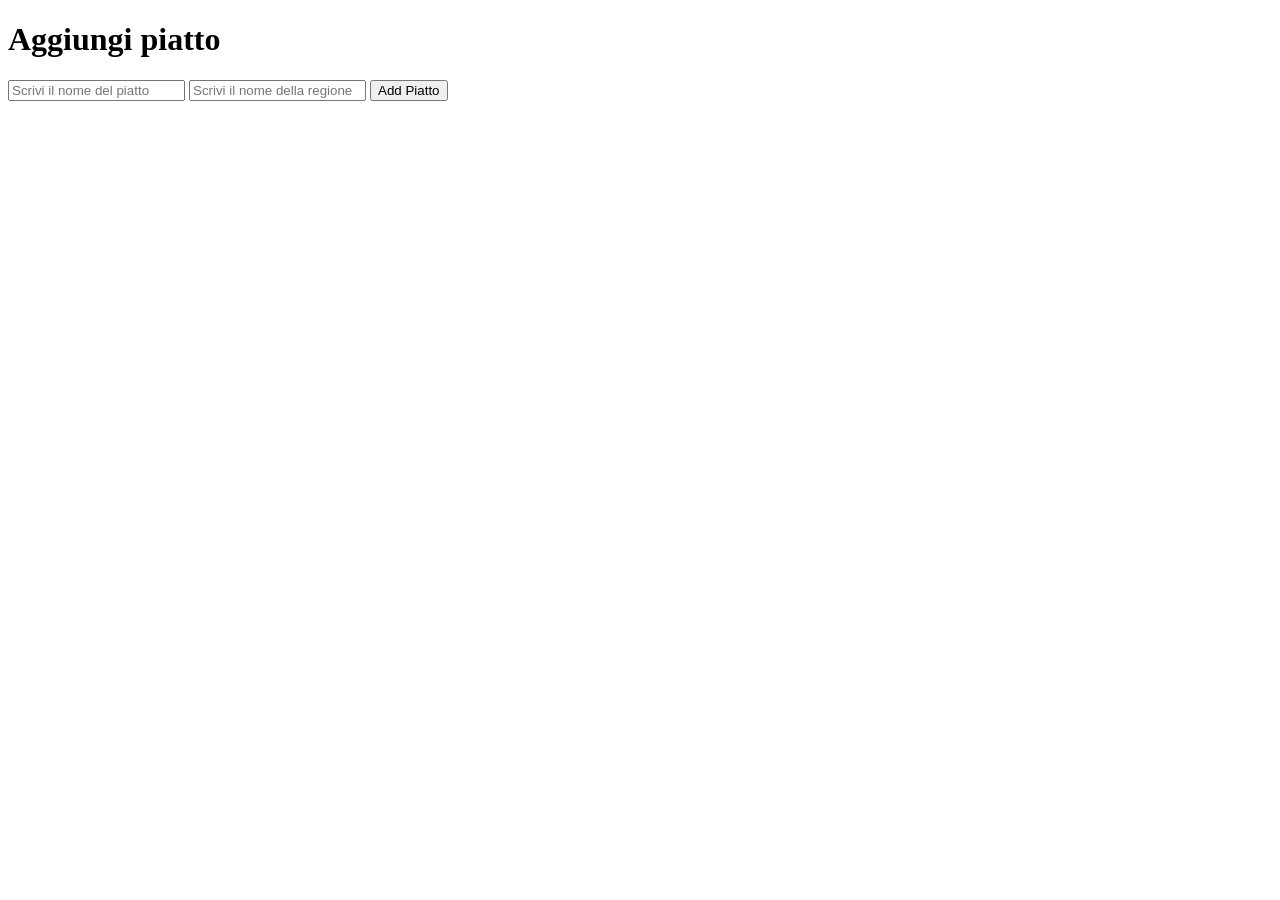
<file: Prjs04_PiattiRegionali/src/main/webapp/addPiatto.html>
<!DOCTYPE html>
<html>
<head>
<meta charset="ISO-8859-1">
<title>Aggiungi piatto</title>
</head>
<body>
<h1>Aggiungi piatto</h1>

<form action="piatti" method="post">

<input type="text" name= "nomePiatto" placeholder="Scrivi il nome del piatto">
<input type="text" name= "nomeRegione" placeholder="Scrivi il nome della regione">
<input type="submit" value= "Add Piatto">
</form>
</body>
</html>
</file>
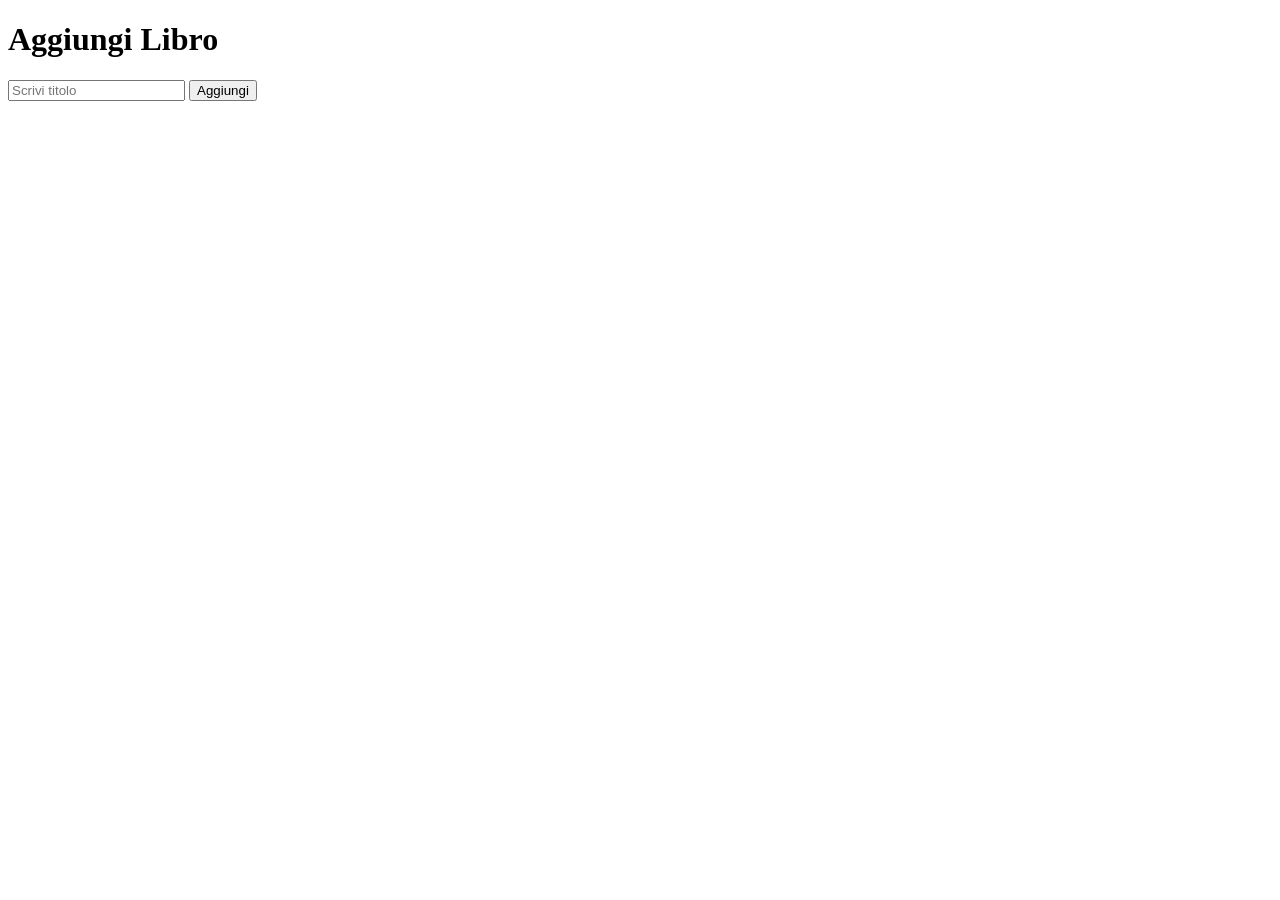
<file: Prjs10_WebClient/src/main/webapp/addLibro.html>
<!DOCTYPE html>
<html>
<head>
<meta charset="ISO-8859-1">
<title>Insert title here</title>
</head>
<body>
<h1> Aggiungi Libro</h1>
<form method="post" action="api/libri">
<input type="text" name="titolo" placeholder="Scrivi titolo">
<input type="submit" value="Aggiungi">


</form>

</body>
</html>
</file>
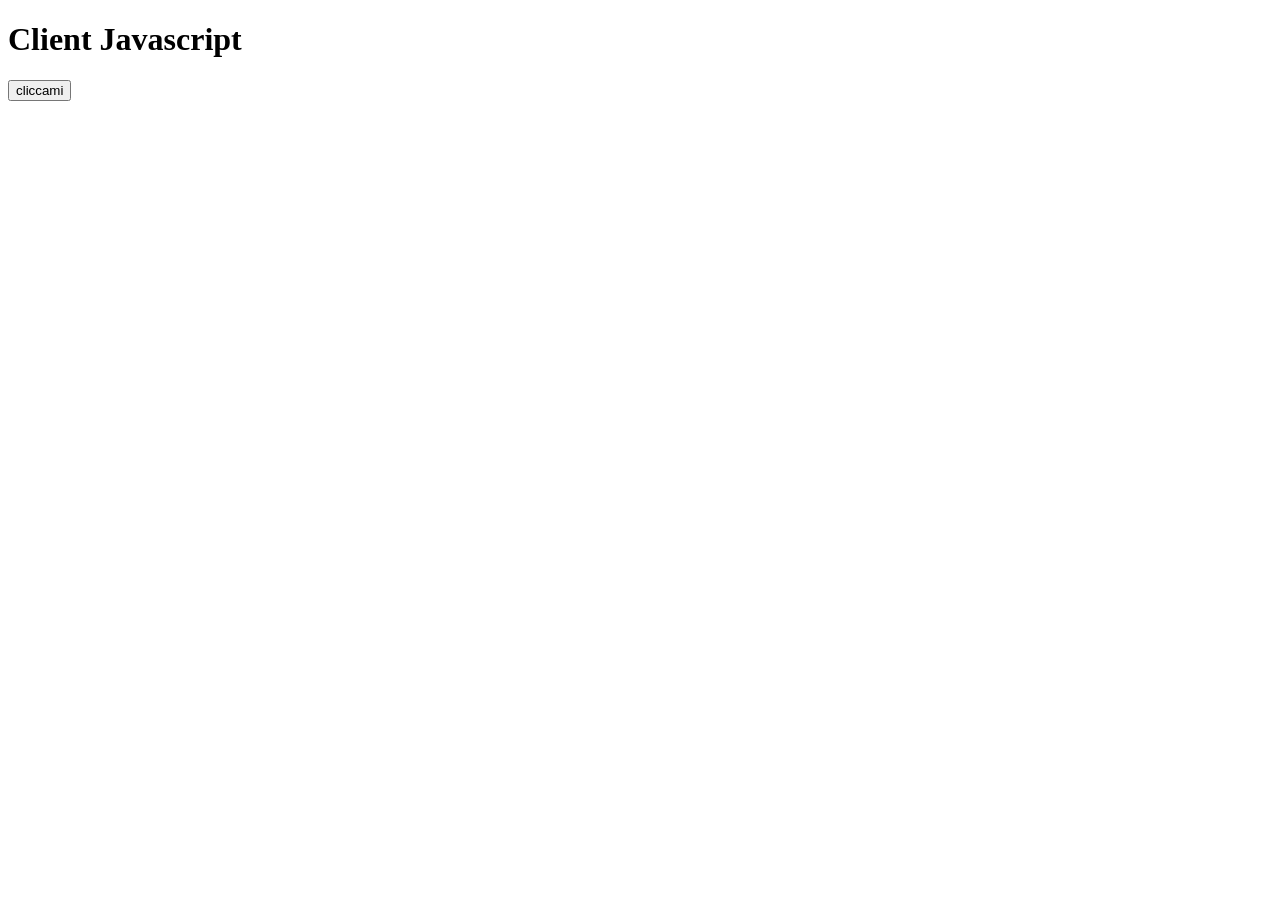
<file: Prjs10_WebClient/src/main/webapp/client-javascript.html>
<!DOCTYPE html>
<html>
<head>
<meta charset="ISO-8859-1">
<title>Insert title here</title>
</head>
<body>
	<h1>Client Javascript</h1>
	<button id="bottone">cliccami</button>
	<ul id="lista"></ul>

	<script>
      const URL ="http://localhost:8080/Prjs10_WebClient/api/libri";
      const LISTA = document.getElementById('lista');
      const btn = document.getElementById('bottone');
      
      btn.onclick = function(){
    	  
    	  
    	     fetch(URL).then( j => j.json()).then(collezione => {
    	    	  
    	    	  
    	    	  for(let libro of collezione){
    	    		  console.log(libro);
    	    		  
    	    		  const LI = document.createElement('li');
    	    		  LI.textContent = libro.titolo;
    	    		  
    	    		  LISTA.appendChild(LI);
    	    		  
    	    	  } 	  
    	      });
      }
      
 

</script>

</body>
</html>
</file>
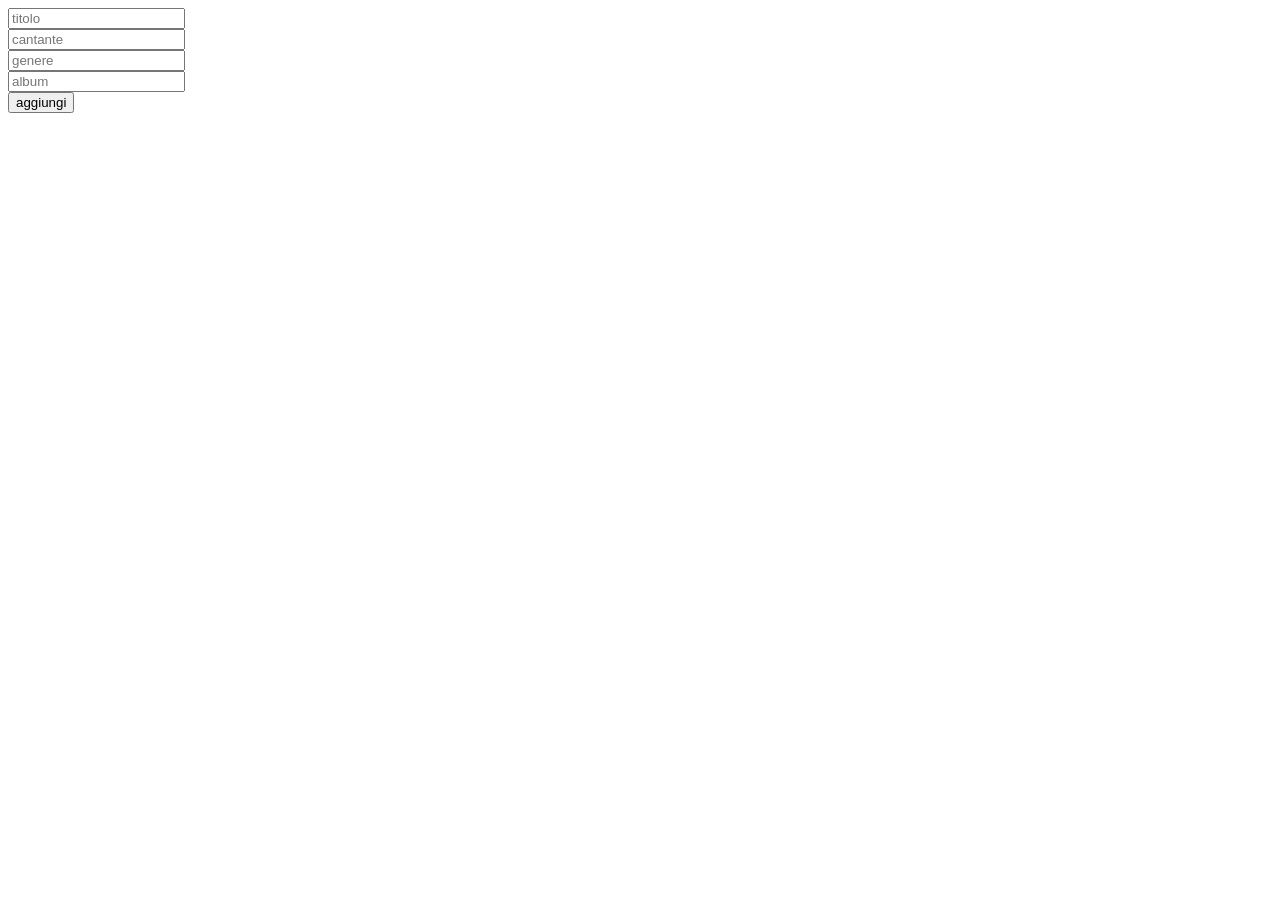
<file: Prjs11_CanzoniDB/src/main/webapp/addCanzone.html>
<!DOCTYPE html>
<html>
<head>
<meta charset="ISO-8859-1">
<title>Canzoni</title>
</head>
<body>
<form action="canzoni" method="post">
<input type="text" name="titolo" placeholder="titolo"><br>
<input type="text" name="cantante" placeholder="cantante"><br>
<input type="text" name="genere" placeholder="genere"><br>
<input type="text" name="album" placeholder="album"><br>
<input type="submit" value="aggiungi">




</form>
</body>
</html>
</file>
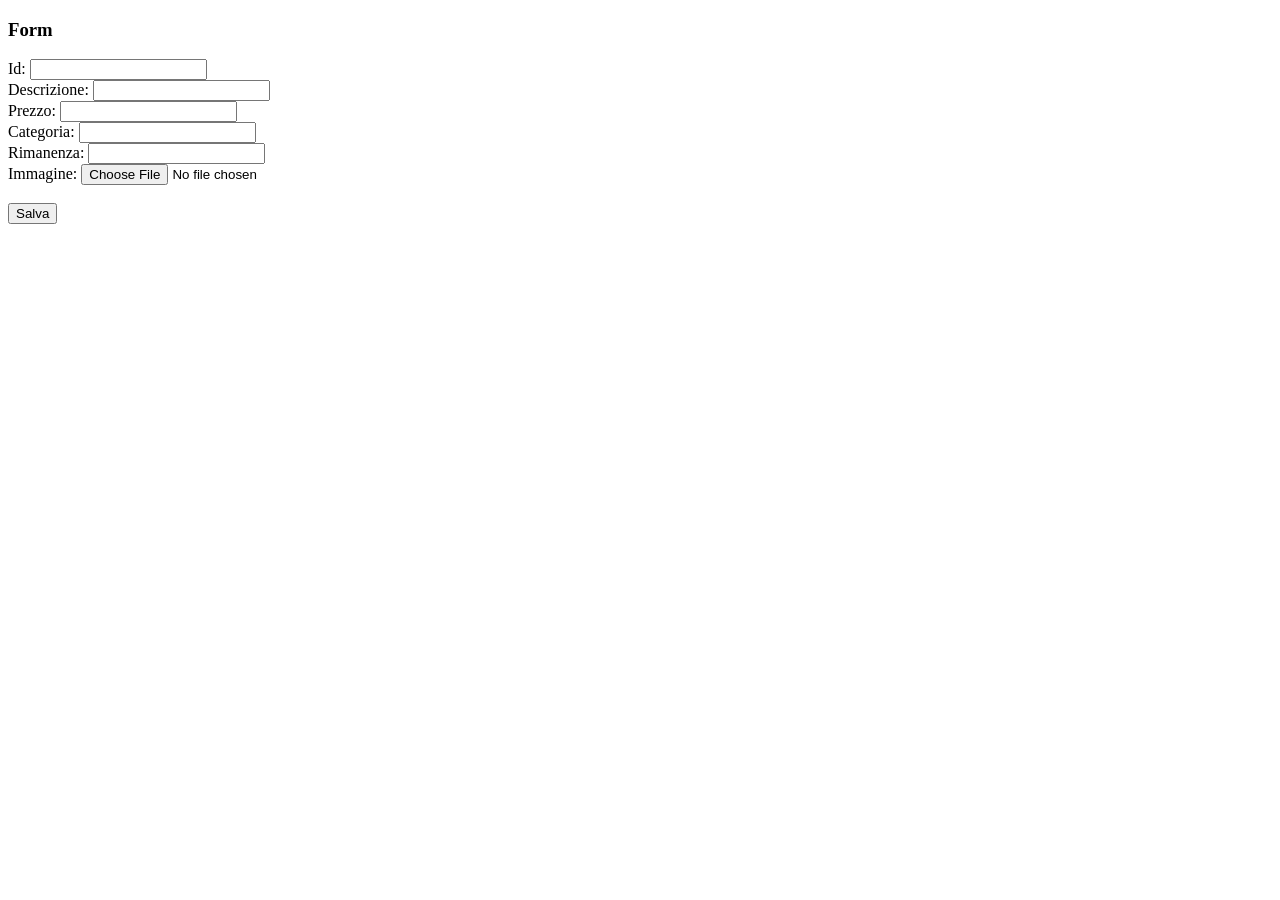
<file: Spring11_Upload/target/classes/templates/articolo_editor.html>
<!DOCTYPE html>
<html xmlns="http://www.w3.org/1999/xhtml" xmlns:th="http://www.thymeleaf.org">

<head>
  <meta charset="ISO-8859-1">
  <title>Edita Articolo</title>
</head>

<body>
  <h3>Form</h3>
  <form th:action="@{/articolo/save}" th:object="${articoloForm}" method="post" enctype="multipart/form-data">
    Id: <input type="text" th:field="${articoloForm.id}" /><br>
    Descrizione: <input type="text" th:field="${articoloForm.descrizione}" /><br />
    Prezzo: <input type="number" th:field="${articoloForm.prezzo}" /><br />
    Categoria: <input type="text" th:field="${articoloForm.categoria}" /><br />
    Rimanenza: <input type="number" th:field="${articoloForm.rimanenza}" /><br />
    Immagine: <input type="file" name="image" accept="image/png, image/jpeg" />
    <br /><br />
    <input type="submit" value="Salva" />
  </form>
</body>

</html>
</file>
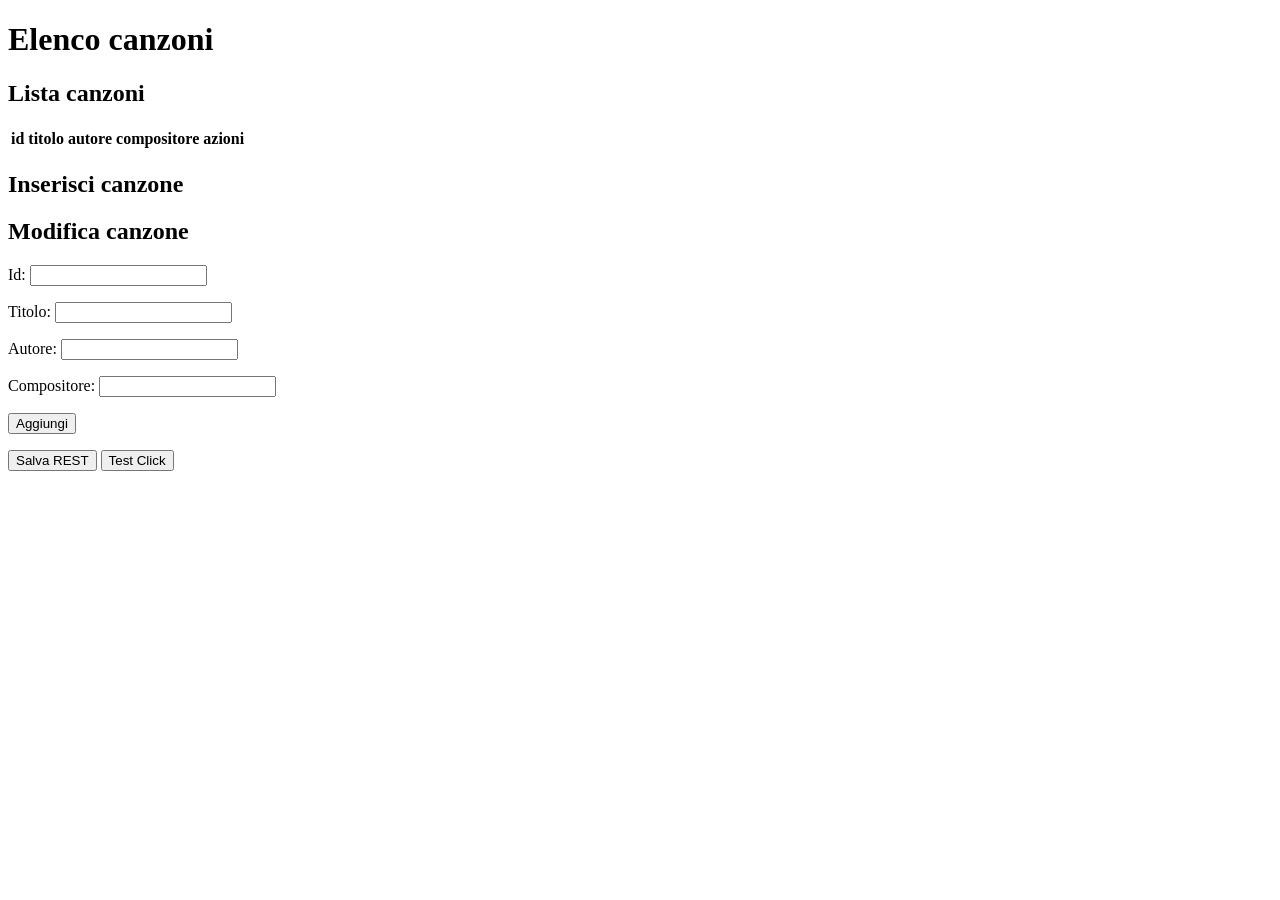
<file: canzoni/src/main/resources/templates/elenco.html>
<!DOCTYPE html>
<html xmlns:th="https://www.thymeleaf.org">
<head>
<meta charset="ISO-8859-1">
<title>Insert title here</title>
</head>
<body>

	<h1 th:text="${titolo}">Elenco canzoni</h1>
	<!-- Thymeleaf text come attributo che sovrascriver� il contenuto del tag 1 alla ricezione del dato dal controller -->

<h2 th:if="${canzoni} != null">Lista canzoni</h2>
<!-- <form action="#" th:action="@{/canzoni/editCanzone}" method="post">  -->
<table id="tabellaCanzoni" th:if="${canzoni} != null">
  <tr>
    <th>id</th>
    <th>titolo</th>
    <th>autore</th>
    <th>compositore</th>
    <th>azioni</th>
  </tr>
<!--  <tr th:each="canzone : ${canzoni}">
    <td th:text="${canzone.id}"> </td>
    <td th:text="${canzone.titolo}"></td>
    <td th:text="${canzone.autore}"></td>
    <td th:text="${canzone.compositore}"></td>
    <td><input type="submit" name="idDaModificare" th:value="${canzone.id}"></td>
  </tr>
 --> 
</table>
<!-- </form> -->

<h2 th:if="!${isUpdate}">Inserisci canzone</h2>
<h2 th:if="${isUpdate}">Modifica canzone</h2>
<form action="#" th:action="@{/canzoni/saveCanzone}" th:object="${newCanzone}" method="post">
	<p> Id: <input type="number" th:field="${newCanzone.id}"/></p>
	<p> Titolo: <input type="text" th:field="${newCanzone.titolo}"/></p>
	<p> Autore: <input type="text" th:field="${newCanzone.autore}"/></p>
	<p> Compositore: <input type="text" th:field="${newCanzone.compositore}"/></p>
	<input id="isUpdate" type="hidden" th:value="${isUpdate}" name="isUpdate" onclick="saveCanzone(true)">
	<p> <input type="submit" value="Aggiungi" onclick="saveCanzone(false)"> </p>
</form>

<button onclick="saveCanzone()">Salva REST</button>

<button onclick="test()">Test Click</button>

<script>
	
	window.onload = test(); //Al caricamento della finestra la funziona test() viene richiamata
	
	function test(){
		
		let tabella = document.getElementById("tabellaCanzoni");
		
		if(tabella) {
		
			fetch("http://localhost:8080/api/canzoni")
				.then(response => response.json())
				.then(data => {
					
					for(let canzone of data){
						
						let tr = document.createElement("tr");
						tr.innerHTML =  '<td>' + canzone.id + '</td>' +
							 			'<td>' + canzone.titolo + '</td>' +
										'<td>' + canzone.compositore + '</td>' +
										'<td>' + canzone.autore + '</td>' +
										'<td><button onclick="deleteCanzone(' + canzone.id + ')">Cancella</button></td>' +
										'<td><button onclick="getCanzone(' + canzone.id + ')">Aggiorna</button></td>'
						tabella.appendChild(tr);
					}
					
				})
				.catch(error => {
					alert("Si e' verificato un errore");
				})
		}
		
	}
	
	
	
	function saveCanzone(){
	
		var isUpdate = document.getElementById('isUpdate').value;
		
		fetch("http://localhost:8080/api/saveCanzone?isUpdate=" + isUpdate, {
			method: "POST",
			headers: new Headers({ "Content-Type" : "application/json" }),
			body: JSON.stringify(
				{
					id: document.getElementById('id').value,
					titolo: document.getElementById('titolo').value,
					autore: document.getElementById('autore').value,
					compositore: document.getElementById('compositore').value
				}		
			)
		
		}).then(response => {
			if(isUpdate){
				document.location.href = "http://localhost:8080/canzoni"
			} else {
				location.reload()
			}
		})
	}
	
	function deleteCanzone(id) {
		fetch("http://localhost:8080/api/deleteCanzone?id=" + id, {
			method: "DELETE"
		})
		.then(response => location.reload())
		.catch(errore => {
			alert(errore);
		})
		
	}
	
	function getCanzone(id) {
		debugger;
		fetch("http://localhost:8080/api/getCanzone/" + id, {
			method: "GET"
		})
		.then(response => response.json())
		.then(canzone => {
			document.getElementById('id').value = canzone.id,
			document.getElementById('titolo').value = canzone.titolo,
			document.getElementById('autore').value = canzone.autore,
			document.getElementById('compositore').value = canzone.compositore,
			document.getElementById('isUpdate').value = 'true'
		})
	}
	
	
</script>


</body>
</html>
</file>
